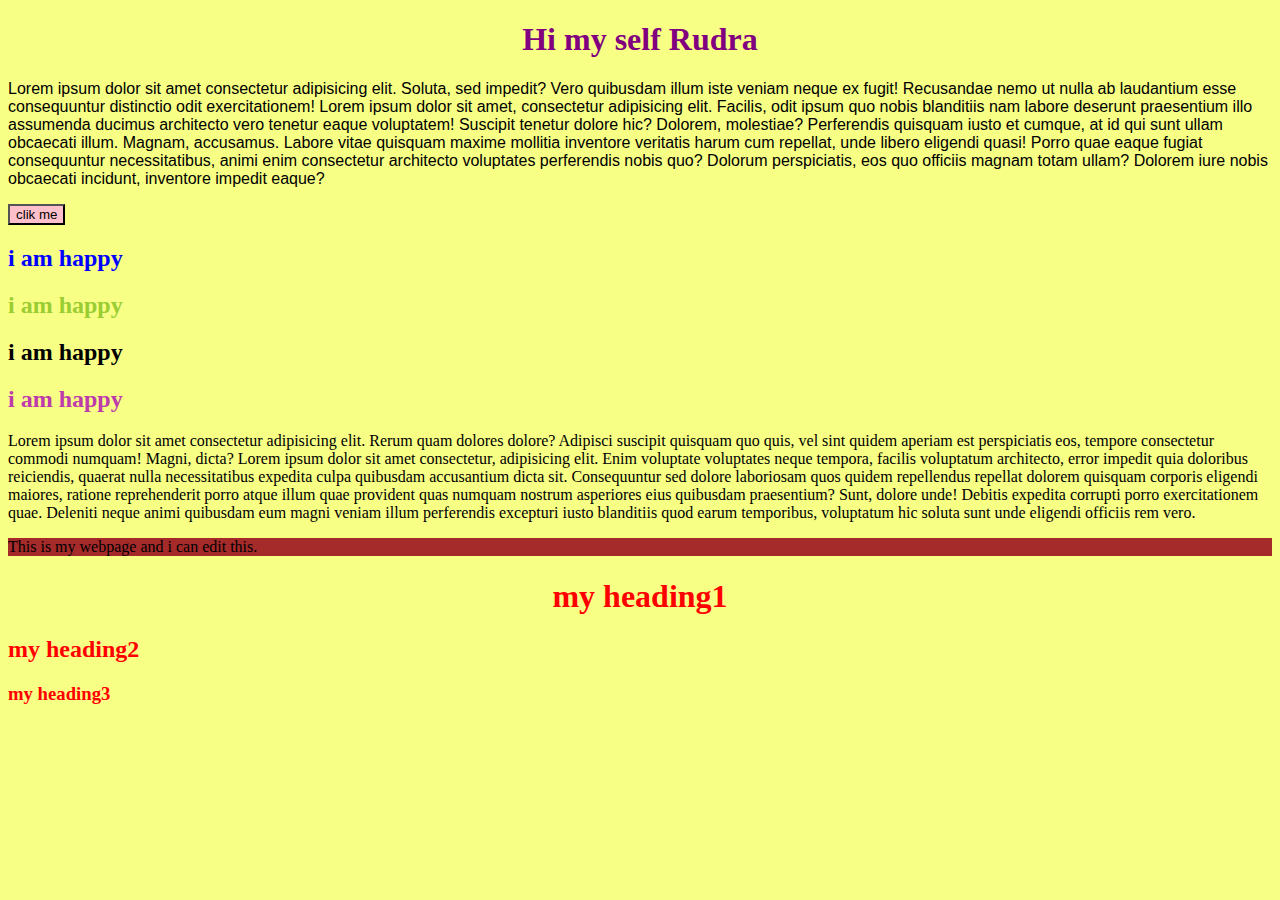
<file: css/css practice/index.html>
<!DOCTYPE html>
<html lang="en">
  <head>
    <meta charset="UTF-8" />
    <meta name="viewport" content="width=device-width, initial-scale=1.0" />
    <title>Document</title>
    <!-- usung externall css file -->
    <link rel="stylesheet" href="style.css" />

    <!-- using style tag -->
    <!-- <style> 
        h2{
            color: blue;
        }
      </style>-->
  </head>
  <body>
    <!-- inline css -->
    <!-- <h1 style="color: rgb(128, 255, 0);">This is css practice</h1> -->

    <h1>Hi my self Rudra</h1>
    <p id="one">Lorem ipsum dolor sit amet consectetur adipisicing elit. Soluta, sed impedit? Vero quibusdam illum iste veniam neque ex fugit! Recusandae nemo ut nulla ab laudantium esse consequuntur distinctio odit exercitationem! Lorem ipsum dolor sit amet, consectetur adipisicing elit. Facilis, odit ipsum quo nobis blanditiis nam labore deserunt praesentium illo assumenda ducimus architecto vero tenetur eaque voluptatem! Suscipit tenetur dolore hic?
    Dolorem, molestiae? Perferendis quisquam iusto et cumque, at id qui sunt ullam obcaecati illum. Magnam, accusamus. Labore vitae quisquam maxime mollitia inventore veritatis harum cum repellat, unde libero eligendi quasi!
    Porro quae eaque fugiat consequuntur necessitatibus, animi enim consectetur architecto voluptates perferendis nobis quo? Dolorum perspiciatis, eos quo officiis magnam totam ullam? Dolorem iure nobis obcaecati incidunt, inventore impedit eaque?
    </p>

    <button>clik me</button>
    <!-- using id selector -->
    <h2 id="heading1"> i am happy</h2>
    <h2 id="heading2"> i am happy</h2>
    <h2 id="heading3"> i am happy</h2>
    <!-- using class selector -->
    <h2 class="shine"> i am happy</h2>
    <p id="">Lorem ipsum dolor sit amet consectetur adipisicing elit. Rerum quam dolores dolore? Adipisci suscipit quisquam quo quis, vel sint quidem aperiam est perspiciatis eos, tempore consectetur commodi numquam! Magni, dicta? Lorem ipsum dolor sit amet consectetur, adipisicing elit. Enim voluptate voluptates neque tempora, facilis voluptatum architecto, error impedit quia doloribus reiciendis, quaerat nulla necessitatibus expedita culpa quibusdam accusantium dicta sit.
    Consequuntur sed dolore laboriosam quos quidem repellendus repellat dolorem quisquam corporis eligendi maiores, ratione reprehenderit porro atque illum quae provident quas numquam nostrum asperiores eius quibusdam praesentium? Sunt, dolore unde!
    Debitis expedita corrupti porro exercitationem quae. Deleniti neque animi quibusdam eum magni veniam illum perferendis excepturi iusto blanditiis quod earum temporibus, voluptatum hic soluta sunt unde eligendi officiis rem vero.
    </p>
    <div id="box">
        This is my webpage and i can edit this.
    </div>
    <h1 class="heading">my heading1</h1>
    <h2 class="heading">my heading2</h2>
    <h3 class="heading">my heading3</h3>
  </body>
</html>
</file>
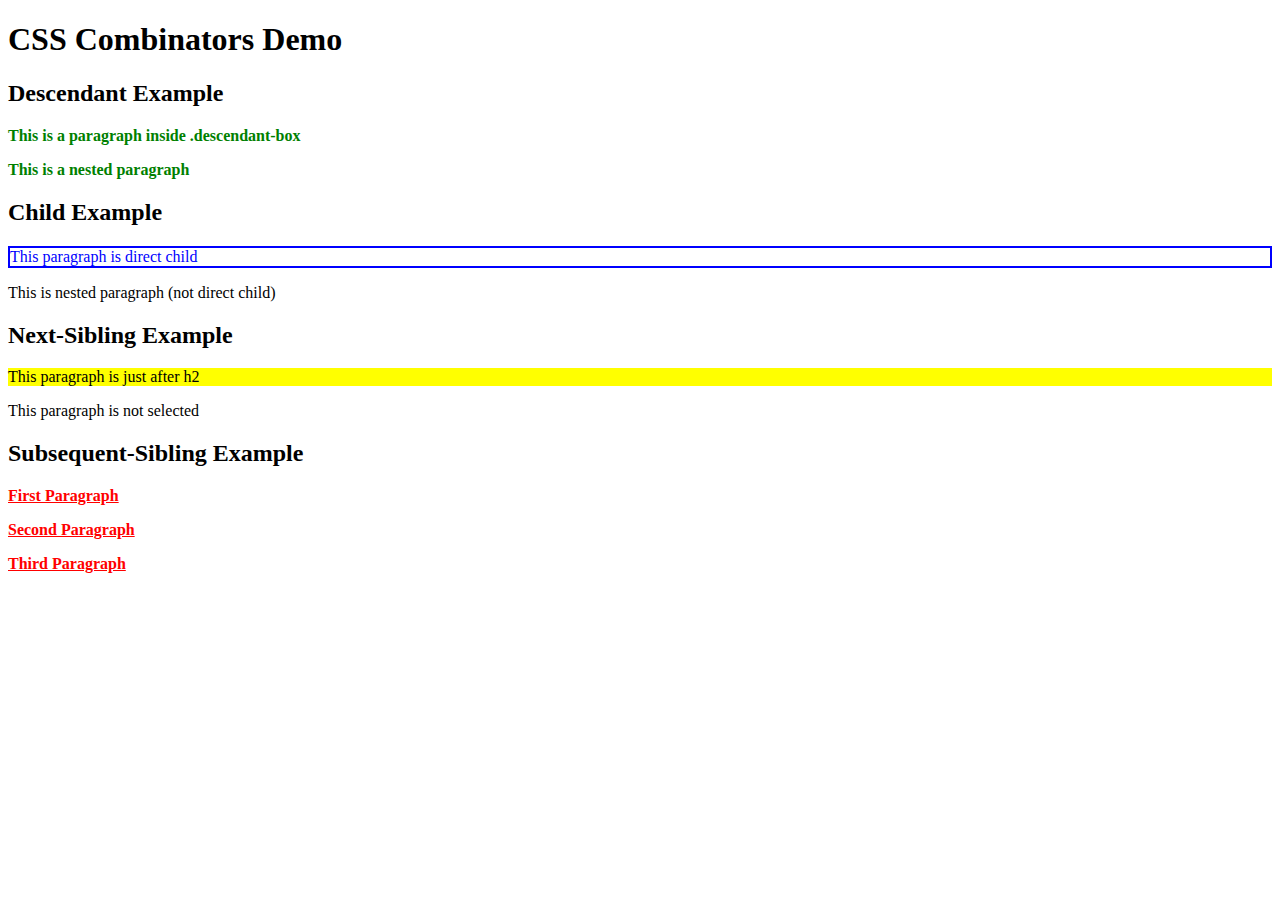
<file: css/css practice/freecodecamp/index.html>
<!DOCTYPE html>
<html lang="en">
<head>
  <meta charset="UTF-8" />
  <meta name="viewport" content="width=device-width, initial-scale=1.0"/>
  <title>CSS Combinators Practice</title>
  <link rel="stylesheet" href="style.css" />
</head>
<body>

  <h1>CSS Combinators Demo</h1>

  <!-- Descendant Example -->
  <div class="descendant-box">
    <h2>Descendant Example</h2>
    <p>This is a paragraph inside .descendant-box</p>
    <div>
      <p>This is a nested paragraph</p>
    </div>
  </div>

  <!-- Child Example -->
  <div class="child-box">
    <h2>Child Example</h2>
    <p>This paragraph is direct child</p>
    <div>
      <p>This is nested paragraph (not direct child)</p>
    </div>
  </div>

  <!-- Next Sibling Example -->
  <div class="next-box">
    <h2>Next-Sibling Example</h2>
    <p>This paragraph is just after h2</p>
    <p>This paragraph is not selected</p>
  </div>

  <!-- Subsequent Sibling Example -->
  <div class="sibling-box">
    <h2>Subsequent-Sibling Example</h2>
    <p>First Paragraph</p>
    <p>Second Paragraph</p>
    <p>Third Paragraph</p>
  </div>

</body>
</html>
</file>
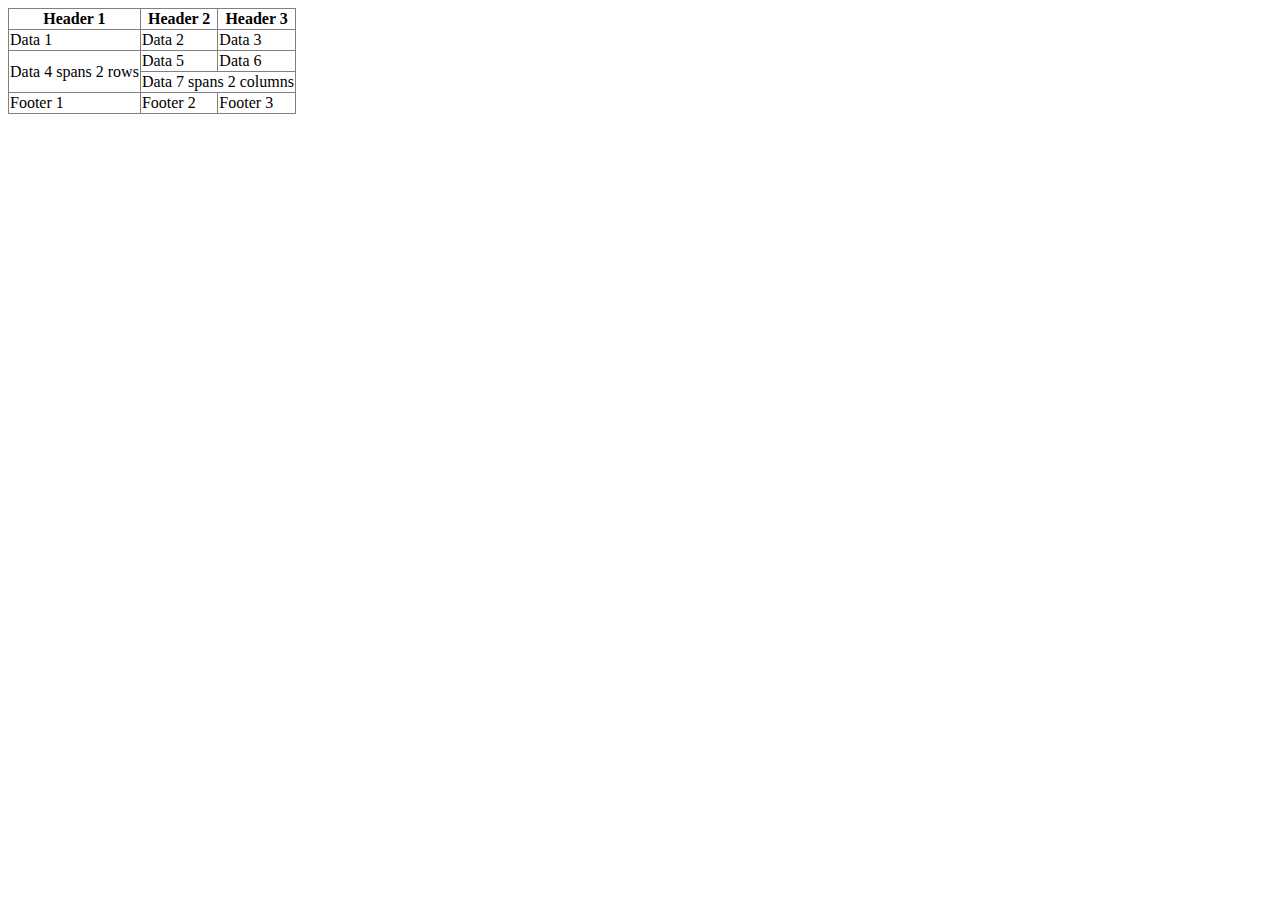
<file: Html Practice/demo.html>
<!DOCTYPE html>
<html lang="en">
<head>
    <meta charset="UTF-8">
    <meta name="viewport" content="width=device-width, initial-scale=1.0">
    <title>Document</title>
</head>

<body>
    <table border="1" style="border-collapse: collapse;">
        <thead>
            <tr>
                <th>Header 1</th>
                <th>Header 2</th>
                <th>Header 3</th>
            </tr>
        </thead>
        <tbody>
            <tr>
                <td>Data 1</td>
                <td>Data 2</td>
                <td>Data 3</td>
            </tr>
            <tr>
                <td rowspan="2">Data 4 spans 2 rows</td>
                <td>Data 5</td>
                <td>Data 6</td>
            </tr>
            <tr>
                <td colspan="2">Data 7 spans 2 columns</td>
            </tr>
        </tbody>
        <tfoot>
            <tr>
                <td>Footer 1</td>
                <td>Footer 2</td>
                <td>Footer 3</td>
            </tr>
        </tfoot>
    </table>
    
</body>
</html>
</file>
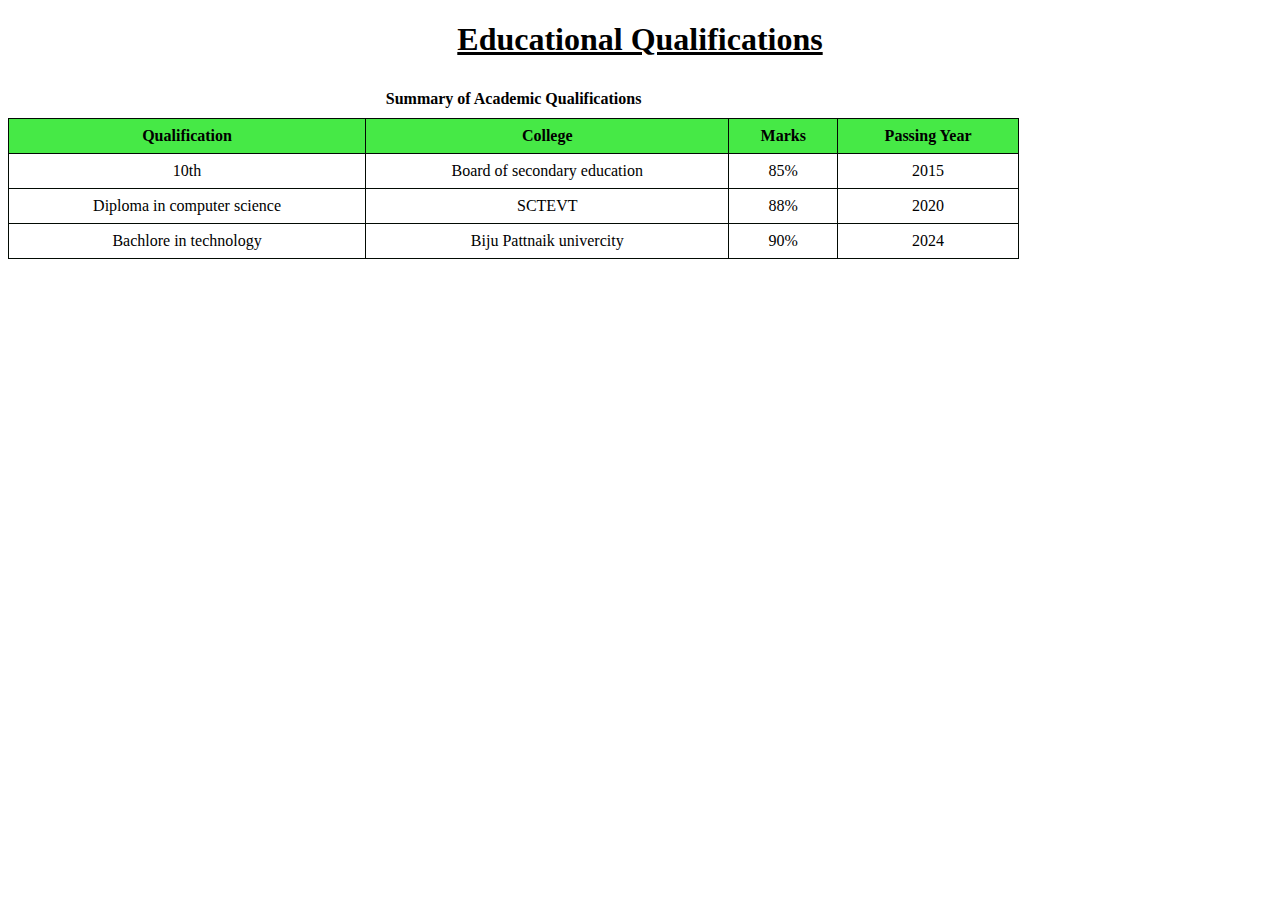
<file: Html Practice/Education.html>
<!DOCTYPE html>
<html lang="en">
<head>
    <meta charset="UTF-8">
    <meta name="viewport" content="width=device-width, initial-scale=1.0">
    <title>Document</title>
    <style>
     
     table {
            width: 80%;
            border-collapse: collapse;
        }
        th, td {
            border: 1px solid #020a03;
            padding: 8px;
            text-align: center;
        }
        th {
            background-color: #46e946;
        }
        caption {
            font-weight: bold;
            margin: 10px 0;
        }
    </style>
</head>
<body>
    <h1><u><center>Educational Qualifications  </center></u></h1>
    <table>
        <caption>Summary of Academic Qualifications</caption>
        <thead>
            <tr>
                <th>Qualification</th>
                <th>College</th>
                <th>Marks</th>
                <th>Passing Year</th>
            </tr>
        </thead>
        <tbody>
            <tr>
                <td>10th</td>
                <td>Board of secondary education</td>
                <td>85%</td>
                <td>2015</td>
            </tr>
            <tr>
                <td>Diploma in computer science</td>
                <td>SCTEVT</td>
                <td>88%</td>
                <td>2020</td>
            </tr>
            <tr>
                <td>Bachlore in technology</td>
                <td>Biju Pattnaik univercity</td>
                <td>90%</td>
                <td>2024</td>
            </tr>
        </tbody>
    </table>

</html>
</file>
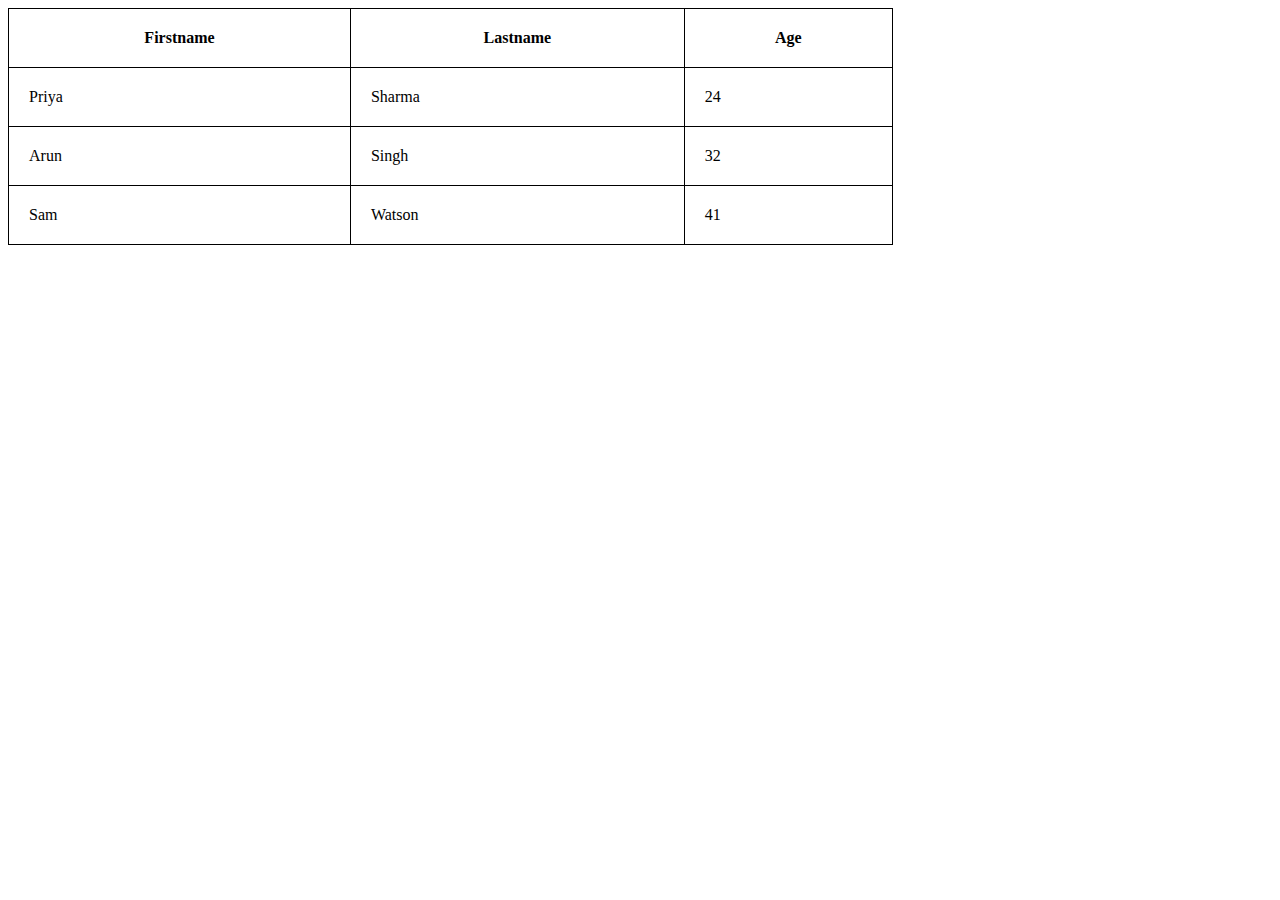
<file: Html Practice/Experinces.html>
<!-- index.html -->
<!DOCTYPE html>
<html>
  <head>
    <style>
      table,
      th,
      td {
        border: 1px solid black;
        border-collapse: collapse;
        /* text-align: center; */
        
      }
      th,
      td{
        padding: 20px;
      }
    </style>
  </head>

  <body>
    <table style="width: 70%" >
      <tr>
        <th>Firstname</th>
        <th>Lastname</th>
        <th>Age</th>
      </tr>
      <tr>
        <td>Priya</td>
        <td>Sharma</td>
        <td>24</td>
      </tr>
      <tr>
        <td>Arun</td>
        <td>Singh</td>
        <td>32</td>
      </tr>
      <tr>
        <td>Sam</td>
        <td>Watson</td>
        <td>41</td>
      </tr>
    </table>
  </body>
</html>
</file>
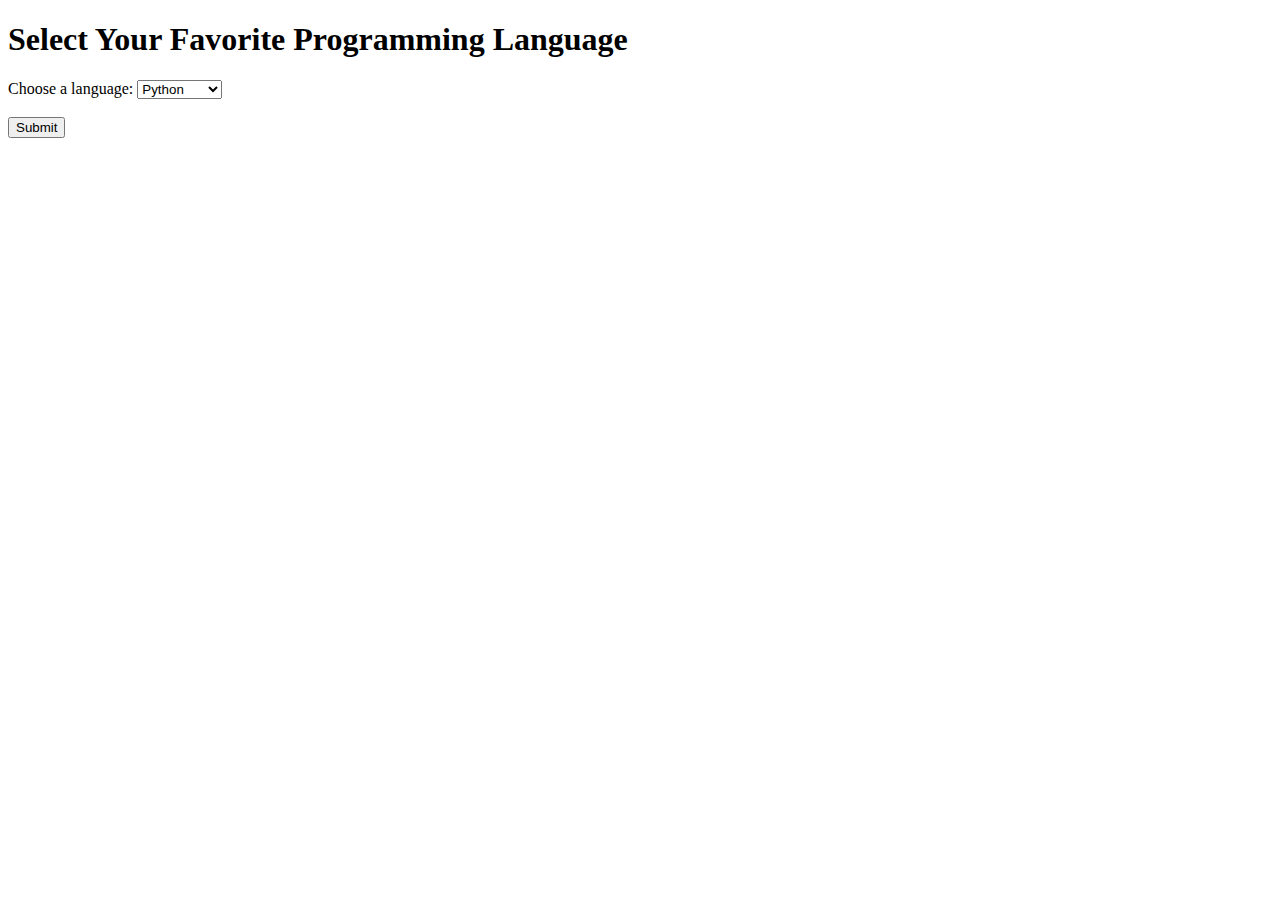
<file: Html Practice/Projest.html>
<!-- <!DOCTYPE html>
<html lang="en">
<head>
    <meta charset="UTF-8">
    <meta name="viewport" content="width=device-width, initial-scale=1.0">
    <title>Document</title>
</head>
<body>
    <main>
        <ul>
           <i> 
            <b><li>Apple</li>
            <li>Mango</li>
            <li>Ornge</li>
            <li>Lichi</li></b>
        </i>
        </ul>
        <ol>
           <b> <li>Apple</li>
            <li>Mango</li>
            <li>Ornge</li>
            <li>Lichi</li></b>
        </ol>
    </main>
</body>
</html> -->
<!DOCTYPE html>
<html lang="en">
<head>
    <meta charset="UTF-8">
    <meta name="viewport" content="width=device-width, initial-scale=1.0">
    <title>Dropdown Example</title>
</head>
<body>

    <h1>Select Your Favorite Programming Language</h1>

    <form action="/submit-language" method="post">
        <label for="language">Choose a language:</label>
        <select id="language" name="language">
            <option value="python">Python</option>
            <option value="javascript">JavaScript</option>
            <option value="java">Java</option>
            <option value="csharp">C#</option>
            <option value="ruby">Ruby</option>
        </select>
        <br><br>
        <input type="submit" value="Submit">
    </form>

</body>
</html>
</file>
<file: css/css practice/style.css>
/* using element selector */
h1{
    color: purple;
    text-align: center;
    
}
#one{
    color: black;
    font-family: Arial;
}
button{
    
    background-color:pink;
}
body{
    background-color: rgb(248, 255, 125, 0.938);
}
/* using id selector */
#heading1{
    color: #0000ff;
}
#heading2{
    color: yellowgreen;
}
/* using class selector */
.shine{
    color: rgb(189, 59, 171);
}
#box{
    background-color: brown;
}
.heading{
    color: red;
}
#two{
    font-family: 'Times New Roman';
    font-weight: 700;
}
</file>
<file: css/css practice/freecodecamp/style.css>
/* 1. Descendant Combinator (space) */
.descendant-box p {
  color: green;
  font-weight: bold;
}

/* 2. Child Combinator ( > ) */
.child-box > p {
  color: blue;
  border: 2px solid blue;
}

/* 3. Next Sibling Combinator ( + ) */
.next-box h2 + p {
  background-color: yellow;
}

/* 4. Subsequent Sibling Combinator ( ~ ) */
.sibling-box h2 ~ p {
  color: red;
  text-decoration: underline;
  font-weight: bold;
}
</file>
